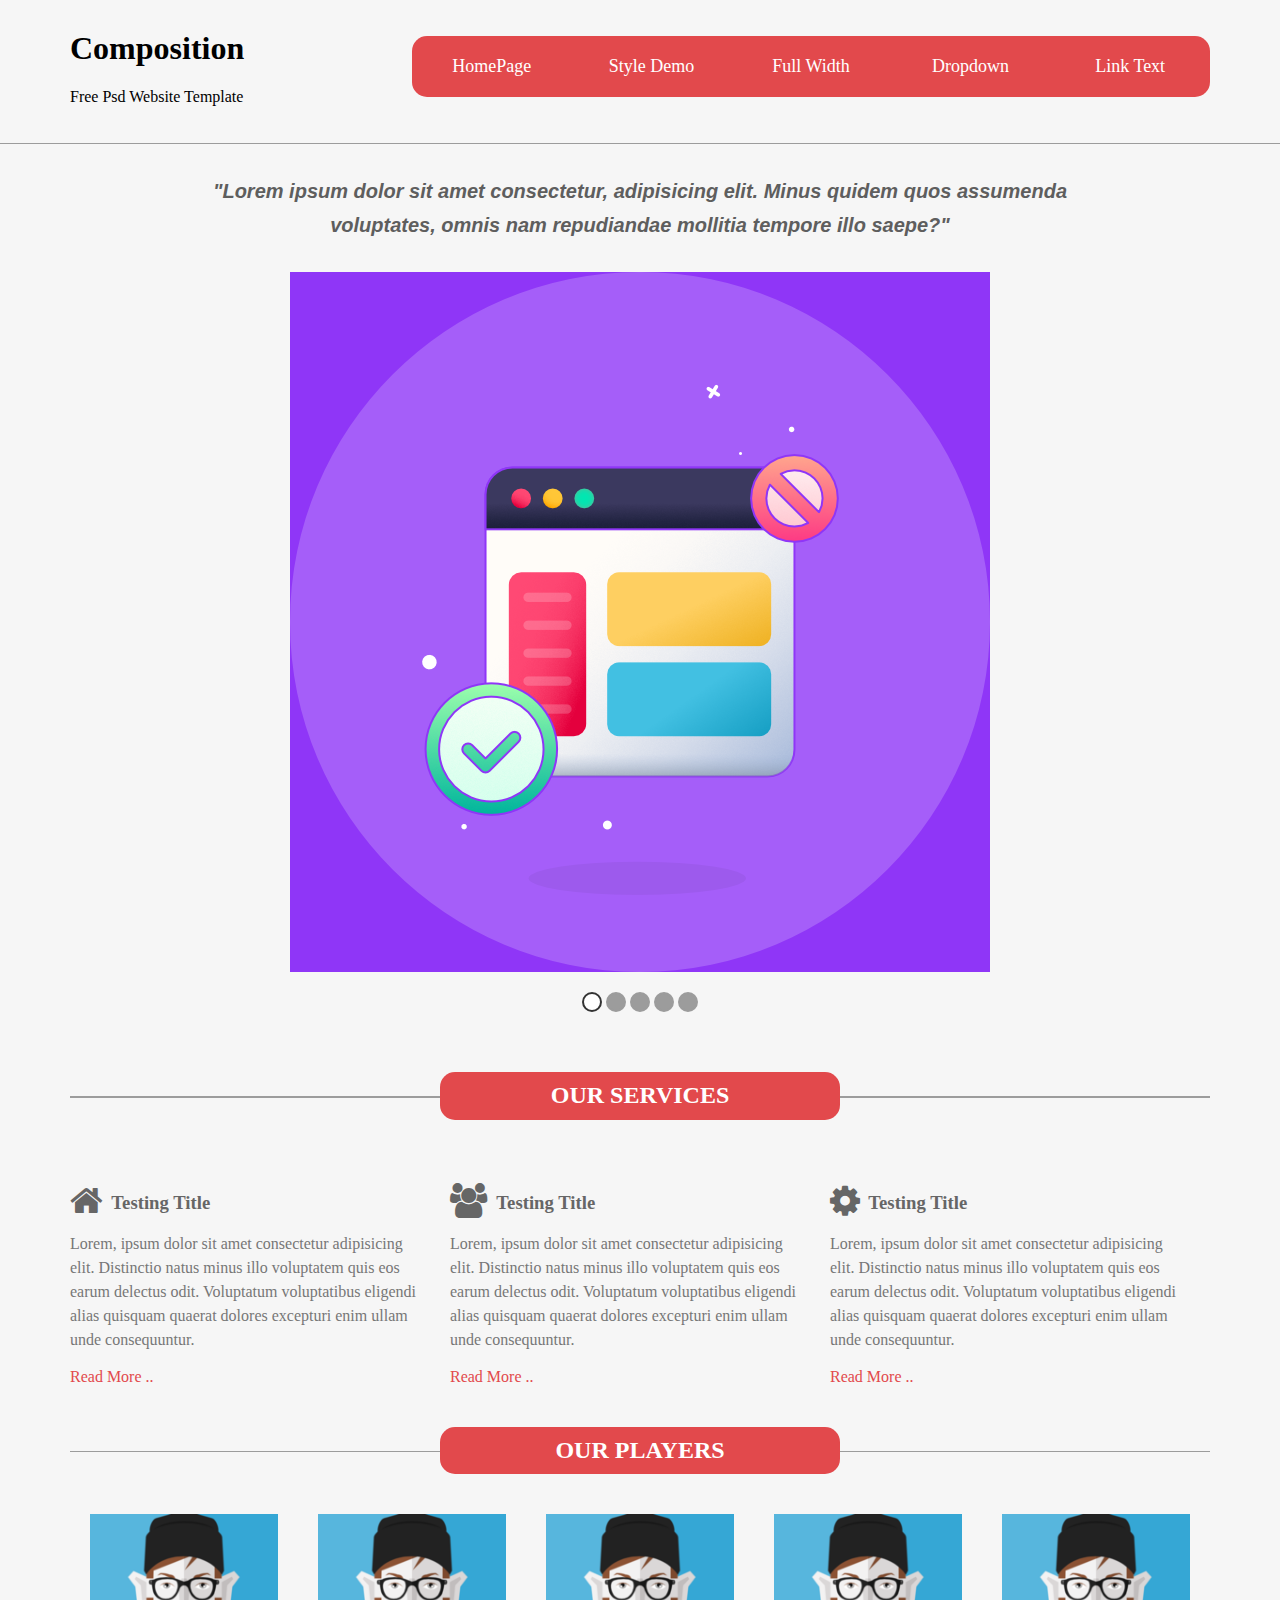
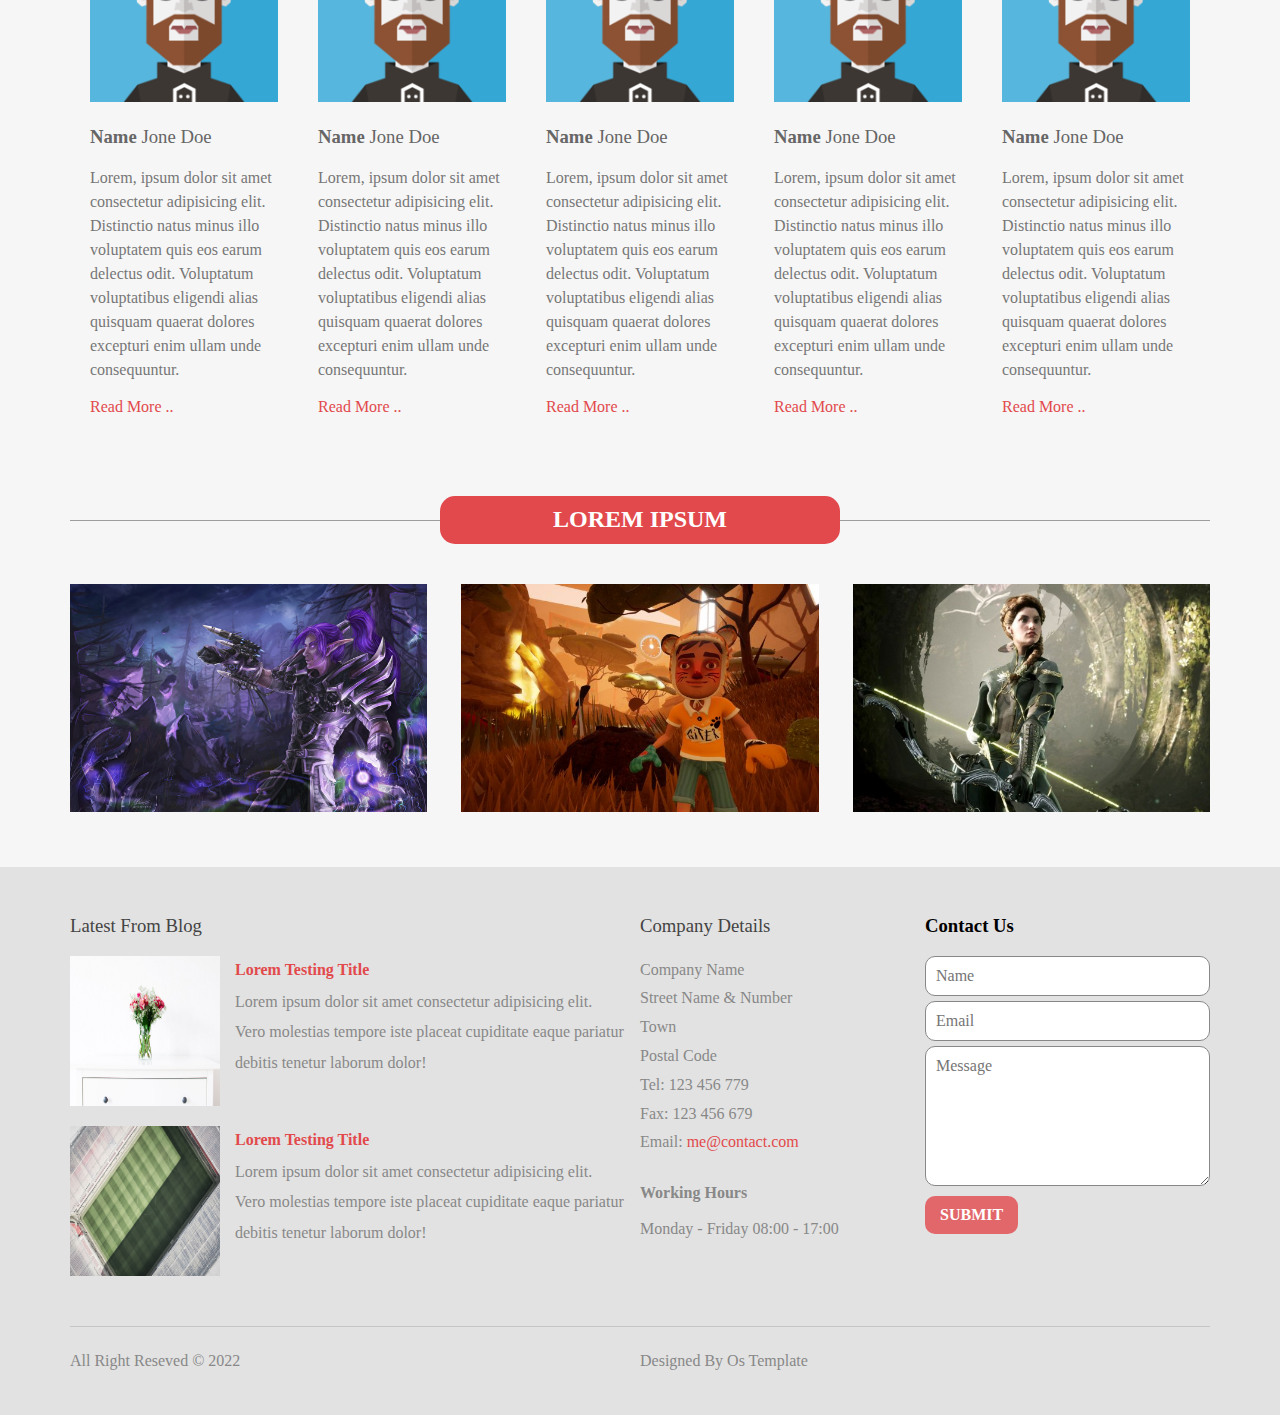
<file: index.html>
<!DOCTYPE html>
<html lang="en">
<head>
    <meta charset="UTF-8">
    <meta http-equiv="X-UA-Compatible" content="IE=edge">
    <meta name="viewport" content="width=device-width, initial-scale=1.0">
    <title>Document</title>
    <link rel="stylesheet" href="css/homepage.css">
    <link rel="stylesheet" href="normalize.css">
    <link rel="stylesheet" href="https://cdnjs.cloudflare.com/ajax/libs/font-awesome/4.7.0/css/font-awesome.min.css" integrity="sha256-eZrrJcwDc/3uDhsdt61sL2oOBY362qM3lon1gyExkL0=" crossorigin="anonymous" />
</head>
<body>
    <div class="header">
        <div class="container">
            <div class="logo">
                <h1>Composition</h1>
                <p>Free Psd Website Template</p>
                <button class="the-toggler">
                    <span></span>
                    <span></span>
                    <span></span>
                </button>
            </div>
            <ul class="navbar">
                <li><a>HomePage</a></li>
                <li><a>Style Demo</a></li>
                <li><a>Full Width</a></li>
                <li><a>Dropdown</a></li>
                <li><a>Link Text</a></li>
            </ul>
        </div>
    </div>

    <div class="slider">
        <div class="container">
            <blockquote>"Lorem ipsum dolor sit amet consectetur, adipisicing elit. Minus quidem quos assumenda voluptates, omnis nam repudiandae mollitia tempore illo saepe?"
            </blockquote>
            <div class="imgBx">
                <img src="imgs/slider.png" alt="">
            </div>
            <ul class="bullets">
                <li class="active"></li>
                <li></li>
                <li></li>
                <li></li>
                <li></li>
            </ul>
        </div>
    </div>

    <div class="services text-center-xs">
        <div class="container">
            <div class="head-with-border">
                <h2>Our Services</h2>
            </div>
            <div class="services-box">
                <h3 class="service-title"><i class="fa fa-home"></i> Testing Title</h3>
                <p class="service-desc">Lorem, ipsum dolor sit amet consectetur adipisicing elit. Distinctio natus minus illo voluptatem quis eos earum delectus odit. Voluptatum voluptatibus eligendi alias quisquam quaerat dolores excepturi enim ullam unde consequuntur.
                </p>
                <a href="#" class="link">Read More ..</a>
            </div>
            <div class="services-box">
                <h3 class="service-title"><i class="fa fa-users"></i> Testing Title</h3>
                <p class="service-desc">Lorem, ipsum dolor sit amet consectetur adipisicing elit. Distinctio natus minus illo voluptatem quis eos earum delectus odit. Voluptatum voluptatibus eligendi alias quisquam quaerat dolores excepturi enim ullam unde consequuntur.
                </p>
                <a href="#" class="link">Read More ..</a>
            </div>
            <div class="services-box">
                <h3 class="service-title"><i class="fa fa-gear"></i> Testing Title</h3>
                <p class="service-desc">Lorem, ipsum dolor sit amet consectetur adipisicing elit. Distinctio natus minus illo voluptatem quis eos earum delectus odit. Voluptatum voluptatibus eligendi alias quisquam quaerat dolores excepturi enim ullam unde consequuntur.
                </p>
                <a href="#" class="link">Read More ..</a>
            </div>
            <div class="clearfix"></div>
        </div>
    </div>

    <div class="our-players">
        <div class="container">
            <div class="head-with-border">
                <h2>Our Players</h2>
            </div>
            <div class="player-box text-center-xs">
                <img src="imgs/avatar-01.png" alt="">
                <h3 class="player-title"><span>Name</span> Jone Doe</h3>
                <p class="player-desc">Lorem, ipsum dolor sit amet consectetur adipisicing elit. Distinctio natus minus illo voluptatem quis eos earum delectus odit. Voluptatum voluptatibus eligendi alias quisquam quaerat dolores excepturi enim ullam unde consequuntur.
                </p>
                <a href="#" class="link">Read More ..</a>
            </div>
            <div class="player-box text-center-xs">
                <img src="imgs/avatar-01.png" alt="">
                <h3 class="player-title"><span>Name</span> Jone Doe</h3>
                <p class="player-desc">Lorem, ipsum dolor sit amet consectetur adipisicing elit. Distinctio natus minus illo voluptatem quis eos earum delectus odit. Voluptatum voluptatibus eligendi alias quisquam quaerat dolores excepturi enim ullam unde consequuntur.
                </p>
                <a href="#" class="link">Read More ..</a>
            </div>
            <div class="player-box text-center-xs">
                <img src="imgs/avatar-01.png" alt="">
                <h3 class="player-title"><span>Name</span> Jone Doe</h3>
                <p class="player-desc">Lorem, ipsum dolor sit amet consectetur adipisicing elit. Distinctio natus minus illo voluptatem quis eos earum delectus odit. Voluptatum voluptatibus eligendi alias quisquam quaerat dolores excepturi enim ullam unde consequuntur.
                </p>
                <a href="#" class="link">Read More ..</a>
            </div>
            <div class="player-box text-center-xs">
                <img src="imgs/avatar-01.png" alt="">
                <h3 class="player-title"><span>Name</span> Jone Doe</h3>
                <p class="player-desc">Lorem, ipsum dolor sit amet consectetur adipisicing elit. Distinctio natus minus illo voluptatem quis eos earum delectus odit. Voluptatum voluptatibus eligendi alias quisquam quaerat dolores excepturi enim ullam unde consequuntur.
                </p>
                <a href="#" class="link">Read More ..</a>
            </div>
            <div class="player-box text-center-xs">
                <img src="imgs/avatar-01.png" alt="">
                <h3 class="player-title"><span>Name</span> Jone Doe</h3>
                <p class="player-desc">Lorem, ipsum dolor sit amet consectetur adipisicing elit. Distinctio natus minus illo voluptatem quis eos earum delectus odit. Voluptatum voluptatibus eligendi alias quisquam quaerat dolores excepturi enim ullam unde consequuntur.
                </p>
                <a href="#" class="link">Read More ..</a>
            </div>
        </div>
        <div class="clearfix"></div>
    </div>

    <div class="lorem-ipsum">
        <div class="container">
            <div class="head-with-border">
                <h2>Lorem Ipsum</h2>
            </div>
            <div class="lorem-box">
                <img src="imgs/cat-01.jpg" alt="">
            </div>
            <div class="lorem-box">
                <img src="imgs/cat-02.jpg" alt="">
            </div>
            <div class="lorem-box">
                <img src="imgs/cat-03.jpg" alt="">
            </div>
        </div>
        <div class="clearfix"></div>
    </div>

    <div class="footer">
        <div class="container">
            <div class="gallery text-center-xs">
                <h3 class="section-title">Latest From Blog</h3>
                <div class="img-box">
                    <img src="imgs/product-1.jpg" alt="">
                    <div class="text">
                        <h4>Lorem Testing Title</h4>
                        <p>Lorem ipsum dolor sit amet consectetur adipisicing elit. Vero molestias tempore iste placeat cupiditate eaque pariatur debitis tenetur laborum dolor!
                        </p>
                    </div>
                </div>
                <div class="img-box">
                    <img src="imgs/product-2.jpg" alt="">
                    <div class="text">
                        <h4>Lorem Testing Title</h4>
                        <p>Lorem ipsum dolor sit amet consectetur adipisicing elit. Vero molestias tempore iste placeat cupiditate eaque pariatur debitis tenetur laborum dolor!
                        </p>
                    </div>
                </div>
            </div>
            <div class="info">
                <h3 class="section-title">Company Details</h3>
                <ul>
                    <li>Company Name</li>
                    <li>Street Name & Number</li>
                    <li>Town</li>
                    <li>Postal Code</li>
                    <li>Tel: 123 456 779</li>
                    <li>Fax: 123 456 679</li>
                    <li>Email:<span> me@contact.com</span></li>
                    <h4>Working Hours</h4>
                    <p>Monday - Friday 08:00 - 17:00</p>
                </ul>
            </div>
            <div class="contact">
                <h3 class="sectoin-title">Contact Us</h3>
                <form action="">
                    <input type="text" placeholder="Name">
                    <input type="email" placeholder="Email">
                    <textarea placeholder="Message"></textarea>
                    <input class="main-button" type="submit" value="Submit">
                </form>
            </div>
            <div class="clearfix"></div>
            <div class="copyright">
                <div class="text">All Right Reseved &copy; 2022 </div>
                <div class="author">Designed By Os Template</div>
            </div>
    </div>
    </div>

    <script src="https://ajax.googleapis.com/ajax/libs/jquery/3.5.1/jquery.min.js"></script>

    <script>
       $(function(){
           $('.the-toggler').on('click', function(){
               $('.navbar').slideToggle();
           });
       });
    </script>
</body>
</html>
</file>
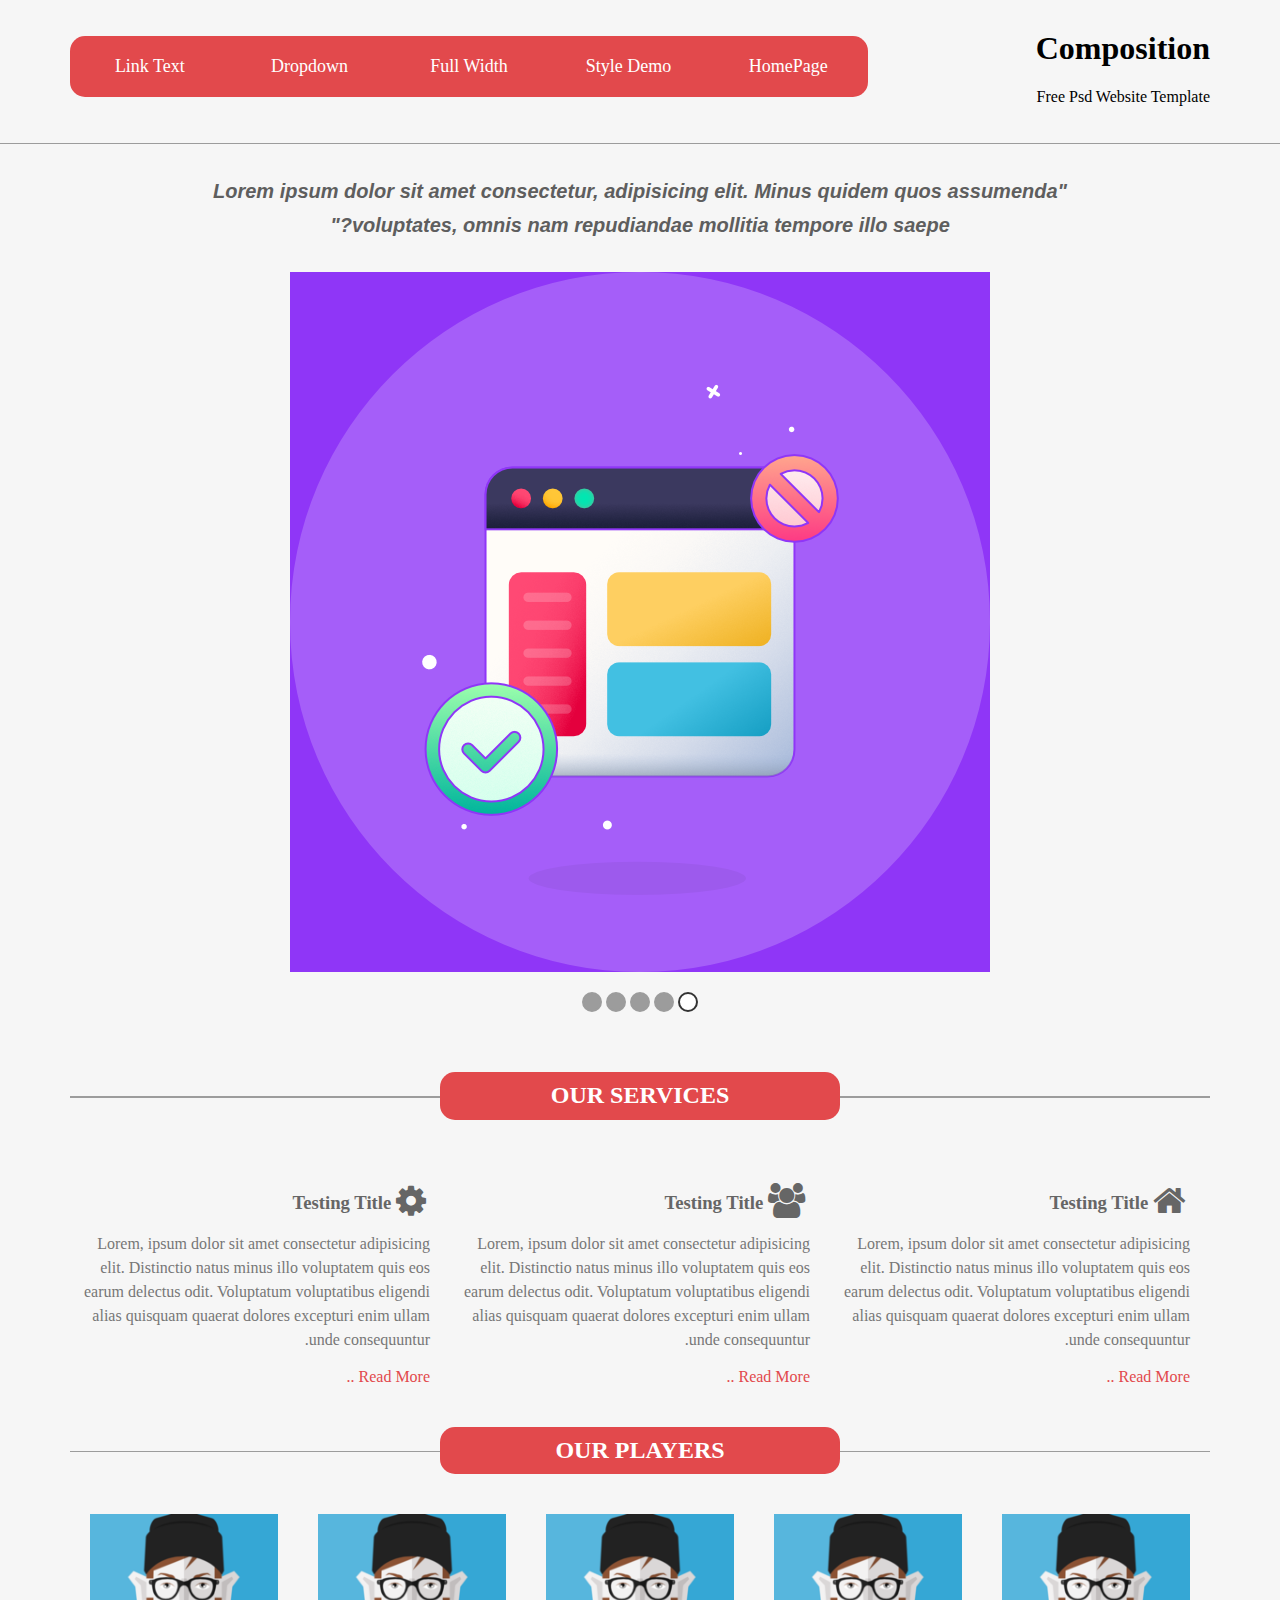
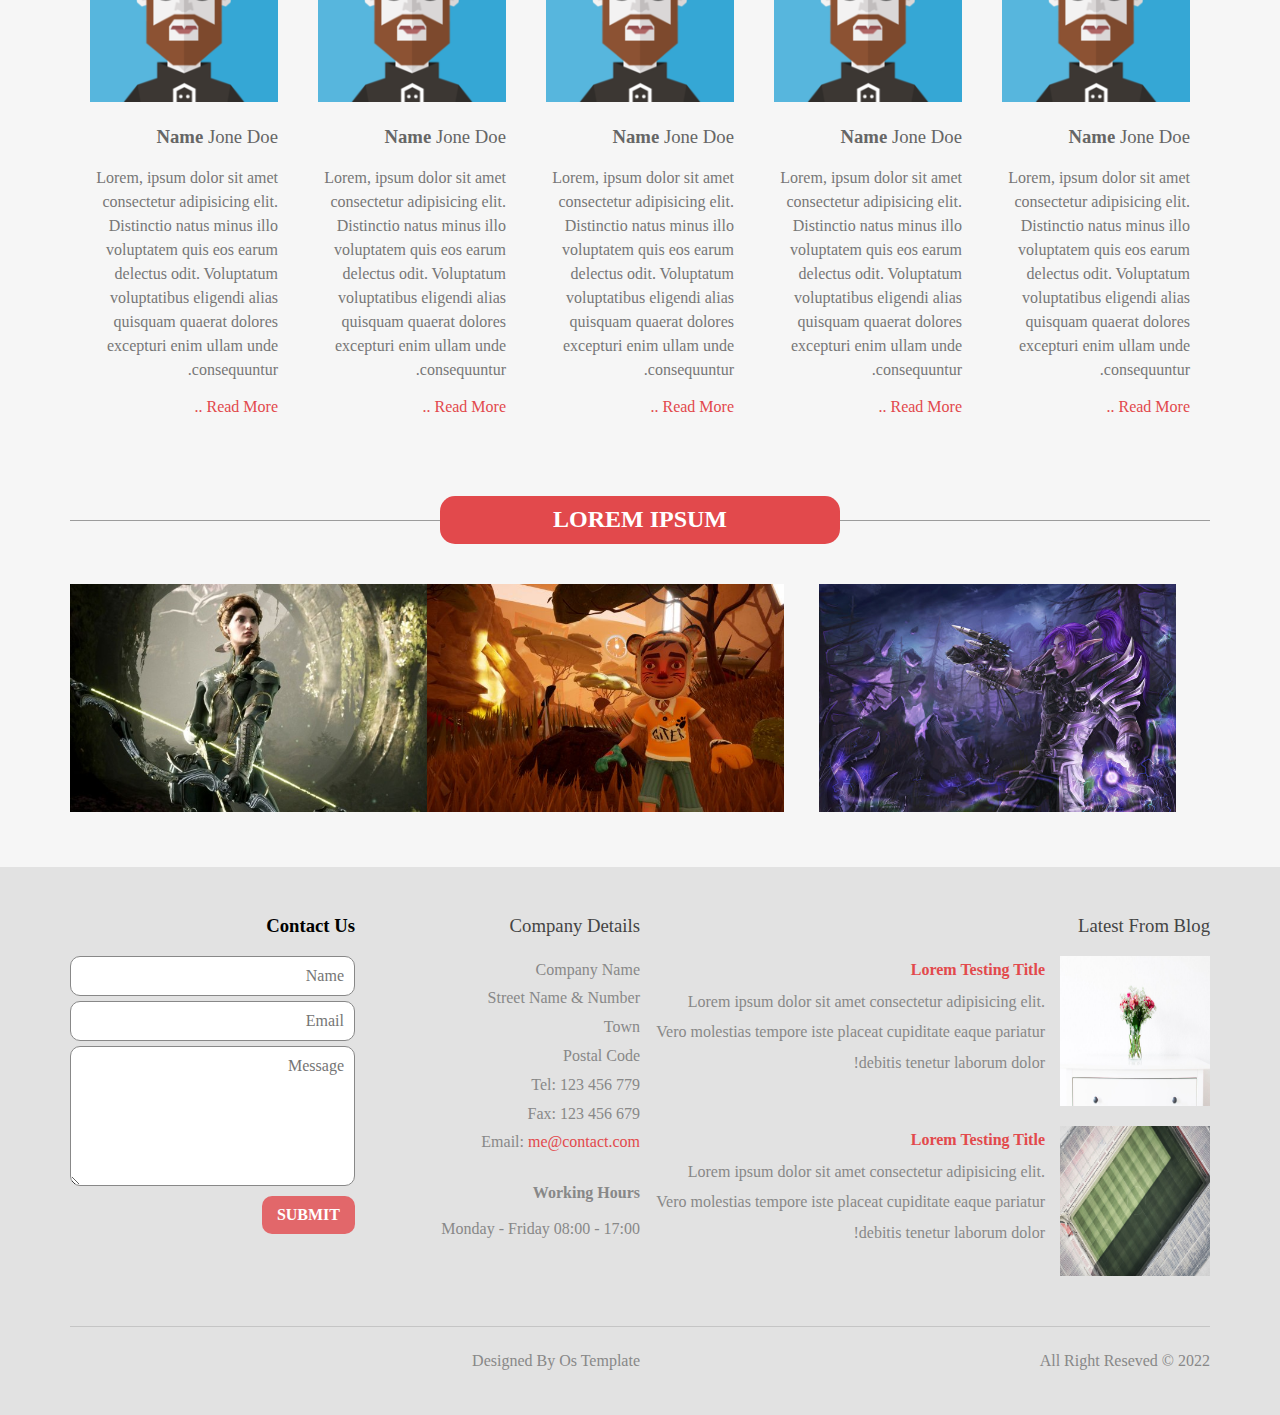
<file: index-rtl.html>
<!DOCTYPE html>
<html lang="en" dir="rtl">
<head>
    <meta charset="UTF-8">
    <meta http-equiv="X-UA-Compatible" content="IE=edge">
    <meta name="viewport" content="width=device-width, initial-scale=1.0">
    <title>Sass Practical RTL</title>
    <link rel="stylesheet" href="css/homepage.css">
    <link rel="stylesheet" href="css/homepage-rtl.css">
    <link rel="stylesheet" href="normalize.css">
    <link rel="stylesheet" href="https://cdnjs.cloudflare.com/ajax/libs/font-awesome/4.7.0/css/font-awesome.min.css" integrity="sha256-eZrrJcwDc/3uDhsdt61sL2oOBY362qM3lon1gyExkL0=" crossorigin="anonymous" />
</head>
<body>
    <div class="header">
        <div class="container">
            <div class="logo">
                <h1>Composition</h1>
                <p>Free Psd Website Template</p>
                <button class="the-toggler">
                    <span></span>
                    <span></span>
                    <span></span>
                </button>
            </div>
            <ul class="navbar">
                <li><a>HomePage</a></li>
                <li><a>Style Demo</a></li>
                <li><a>Full Width</a></li>
                <li><a>Dropdown</a></li>
                <li><a>Link Text</a></li>
            </ul>
        </div>
    </div>

    <div class="slider">
        <div class="container">
            <blockquote>"Lorem ipsum dolor sit amet consectetur, adipisicing elit. Minus quidem quos assumenda voluptates, omnis nam repudiandae mollitia tempore illo saepe?"
            </blockquote>
            <div class="imgBx">
                <img src="imgs/slider.png" alt="">
            </div>
            <ul class="bullets">
                <li class="active"></li>
                <li></li>
                <li></li>
                <li></li>
                <li></li>
            </ul>
        </div>
    </div>

    <div class="services text-center-xs">
        <div class="container">
            <div class="head-with-border">
                <h2>Our Services</h2>
            </div>
            <div class="services-box">
                <h3 class="service-title"><i class="fa fa-home"></i> Testing Title</h3>
                <p class="service-desc">Lorem, ipsum dolor sit amet consectetur adipisicing elit. Distinctio natus minus illo voluptatem quis eos earum delectus odit. Voluptatum voluptatibus eligendi alias quisquam quaerat dolores excepturi enim ullam unde consequuntur.
                </p>
                <a href="#" class="link">Read More ..</a>
            </div>
            <div class="services-box">
                <h3 class="service-title"><i class="fa fa-users"></i> Testing Title</h3>
                <p class="service-desc">Lorem, ipsum dolor sit amet consectetur adipisicing elit. Distinctio natus minus illo voluptatem quis eos earum delectus odit. Voluptatum voluptatibus eligendi alias quisquam quaerat dolores excepturi enim ullam unde consequuntur.
                </p>
                <a href="#" class="link">Read More ..</a>
            </div>
            <div class="services-box">
                <h3 class="service-title"><i class="fa fa-gear"></i> Testing Title</h3>
                <p class="service-desc">Lorem, ipsum dolor sit amet consectetur adipisicing elit. Distinctio natus minus illo voluptatem quis eos earum delectus odit. Voluptatum voluptatibus eligendi alias quisquam quaerat dolores excepturi enim ullam unde consequuntur.
                </p>
                <a href="#" class="link">Read More ..</a>
            </div>
            <div class="clearfix"></div>
        </div>
    </div>

    <div class="our-players">
        <div class="container">
            <div class="head-with-border">
                <h2>Our Players</h2>
            </div>
            <div class="player-box text-center-xs">
                <img src="imgs/avatar-01.png" alt="">
                <h3 class="player-title"><span>Name</span> Jone Doe</h3>
                <p class="player-desc">Lorem, ipsum dolor sit amet consectetur adipisicing elit. Distinctio natus minus illo voluptatem quis eos earum delectus odit. Voluptatum voluptatibus eligendi alias quisquam quaerat dolores excepturi enim ullam unde consequuntur.
                </p>
                <a href="#" class="link">Read More ..</a>
            </div>
            <div class="player-box text-center-xs">
                <img src="imgs/avatar-01.png" alt="">
                <h3 class="player-title"><span>Name</span> Jone Doe</h3>
                <p class="player-desc">Lorem, ipsum dolor sit amet consectetur adipisicing elit. Distinctio natus minus illo voluptatem quis eos earum delectus odit. Voluptatum voluptatibus eligendi alias quisquam quaerat dolores excepturi enim ullam unde consequuntur.
                </p>
                <a href="#" class="link">Read More ..</a>
            </div>
            <div class="player-box text-center-xs">
                <img src="imgs/avatar-01.png" alt="">
                <h3 class="player-title"><span>Name</span> Jone Doe</h3>
                <p class="player-desc">Lorem, ipsum dolor sit amet consectetur adipisicing elit. Distinctio natus minus illo voluptatem quis eos earum delectus odit. Voluptatum voluptatibus eligendi alias quisquam quaerat dolores excepturi enim ullam unde consequuntur.
                </p>
                <a href="#" class="link">Read More ..</a>
            </div>
            <div class="player-box text-center-xs">
                <img src="imgs/avatar-01.png" alt="">
                <h3 class="player-title"><span>Name</span> Jone Doe</h3>
                <p class="player-desc">Lorem, ipsum dolor sit amet consectetur adipisicing elit. Distinctio natus minus illo voluptatem quis eos earum delectus odit. Voluptatum voluptatibus eligendi alias quisquam quaerat dolores excepturi enim ullam unde consequuntur.
                </p>
                <a href="#" class="link">Read More ..</a>
            </div>
            <div class="player-box text-center-xs">
                <img src="imgs/avatar-01.png" alt="">
                <h3 class="player-title"><span>Name</span> Jone Doe</h3>
                <p class="player-desc">Lorem, ipsum dolor sit amet consectetur adipisicing elit. Distinctio natus minus illo voluptatem quis eos earum delectus odit. Voluptatum voluptatibus eligendi alias quisquam quaerat dolores excepturi enim ullam unde consequuntur.
                </p>
                <a href="#" class="link">Read More ..</a>
            </div>
        </div>
        <div class="clearfix"></div>
    </div>

    <div class="lorem-ipsum">
        <div class="container">
            <div class="head-with-border">
                <h2>Lorem Ipsum</h2>
            </div>
            <div class="lorem-box">
                <img src="imgs/cat-01.jpg" alt="">
            </div>
            <div class="lorem-box">
                <img src="imgs/cat-02.jpg" alt="">
            </div>
            <div class="lorem-box">
                <img src="imgs/cat-03.jpg" alt="">
            </div>
        </div>
        <div class="clearfix"></div>
    </div>

    <div class="footer">
        <div class="container">
            <div class="gallery text-center-xs">
                <h3 class="section-title">Latest From Blog</h3>
                <div class="img-box">
                    <img src="imgs/product-1.jpg" alt="">
                    <div class="text">
                        <h4>Lorem Testing Title</h4>
                        <p>Lorem ipsum dolor sit amet consectetur adipisicing elit. Vero molestias tempore iste placeat cupiditate eaque pariatur debitis tenetur laborum dolor!
                        </p>
                    </div>
                </div>
                <div class="img-box">
                    <img src="imgs/product-2.jpg" alt="">
                    <div class="text">
                        <h4>Lorem Testing Title</h4>
                        <p>Lorem ipsum dolor sit amet consectetur adipisicing elit. Vero molestias tempore iste placeat cupiditate eaque pariatur debitis tenetur laborum dolor!
                        </p>
                    </div>
                </div>
            </div>
            <div class="info">
                <h3 class="section-title">Company Details</h3>
                <ul>
                    <li>Company Name</li>
                    <li>Street Name & Number</li>
                    <li>Town</li>
                    <li>Postal Code</li>
                    <li>Tel: 123 456 779</li>
                    <li>Fax: 123 456 679</li>
                    <li>Email:<span> me@contact.com</span></li>
                    <h4>Working Hours</h4>
                    <p>Monday - Friday 08:00 - 17:00</p>
                </ul>
            </div>
            <div class="contact">
                <h3 class="sectoin-title">Contact Us</h3>
                <form action="">
                    <input type="text" placeholder="Name">
                    <input type="email" placeholder="Email">
                    <textarea placeholder="Message"></textarea>
                    <input class="main-button" type="submit" value="Submit">
                </form>
            </div>
            <div class="clearfix"></div>
            <div class="copyright">
                <div class="text">All Right Reseved &copy; 2022 </div>
                <div class="author">Designed By Os Template</div>
            </div>
    </div>
    </div>

    <script src="https://ajax.googleapis.com/ajax/libs/jquery/3.5.1/jquery.min.js"></script>

    <script>
       $(function(){
           $('.the-toggler').on('click', function(){
               $('.navbar').slideToggle();
           });
       });
    </script>
</body>
</html>
</file>
<file: css/homepage.css>
* {
  -webkit-box-sizing: border-box;
  box-sizing: border-box;
}

.container {
  margin: auto;
  padding: 0 15px;
  position: relative;
}

@media (min-width: 768px) {
  .container {
    width: 750px;
  }
}

@media (min-width: 992px) {
  .container {
    width: 970px;
  }
}

@media (min-width: 1200px) {
  .container {
    width: 1170px;
  }
}

.clearfix {
  clear: both;
}

@media (max-width: 767px) {
  .text-center-xs {
    text-align: center;
  }
}

.header {
  padding: 20px 0;
  overflow: hidden;
  border-bottom: 1px solid #9c9c9c;
}

.header .logo {
  position: relative;
}

@media (min-width: 768px) {
  .header .logo {
    float: none;
    width: 100%;
    text-align: center;
  }
}

@media (min-width: 992px) {
  .header .logo {
    float: left;
    width: 30%;
    text-align: left;
  }
}

.header .logo h1 {
  margin-bottom: 10;
  margin-top: 10px;
}

.header .navbar {
  overflow: hidden;
  background-color: #e2494c;
  border-radius: 15px;
}

@media (min-width: 768px) {
  .header .navbar {
    float: none;
    width: 100%;
    margin-top: 30px;
    display: block !important;
  }
}

@media (min-width: 992px) {
  .header .navbar {
    width: 70%;
    float: left;
    margin-top: 1em;
  }
}

@media (max-width: 767px) {
  .header .navbar {
    display: none;
    border-radius: 0;
  }
}

.header .navbar li {
  width: 20%;
  float: left;
  font-size: 18px;
  text-align: center;
}

@media (max-width: 767px) {
  .header .navbar li {
    display: block;
    float: none;
    width: 100%;
    text-align: left;
    padding-left: 10px;
    padding-right: 10px;
  }
}

.header .navbar li a {
  display: block;
  padding: 20px 10px;
  color: #fff;
  text-decoration: none;
}

.header .navbar li a:hover {
  color: #9c9c9c;
}

.main-button {
  display: block;
  background-color: rgba(226, 73, 76, 0.8);
  color: white;
  border: none;
  padding: 10px 15px;
  text-align: center;
  border-radius: 10px;
  text-transform: uppercase;
  font-weight: bold;
  cursor: pointer;
}

.main-button:hover {
  background-color: #e2494c;
}

.the-toggler {
  background-color: #e2494c;
  border: none;
  padding: 8px;
  cursor: pointer;
  position: absolute;
  top: 18px;
  right: 15px;
  display: none;
}

@media (max-width: 767px) {
  .the-toggler {
    display: block;
  }
}

.the-toggler span {
  display: block;
  width: 50px;
  height: 4px;
  background-color: #fff;
}

.the-toggler span:not(:last-child) {
  margin-bottom: 5px;
}

.head-with-border {
  position: relative;
}

.head-with-border h2 {
  background-color: #e2494c;
  color: white;
  text-align: center;
  margin: 40px auto;
  border-radius: 15px;
  width: 400px;
  padding: 10px 15px;
  text-transform: uppercase;
}

@media (max-width: 767px) {
  .head-with-border h2 {
    width: 300px;
  }
}

.head-with-border h2::before {
  content: '';
  width: 100%;
  height: 1.5px;
  background-color: #9c9c9c;
  position: absolute;
  left: 0;
  top: 50%;
  z-index: -1;
}

body {
  background-color: #f6f6f6;
  font-family: Tahoma;
  font-size: 16px;
}

ul, li {
  list-style: none;
  padding: 0;
}

.header {
  padding: 20px 0;
  overflow: hidden;
  border-bottom: 1px solid #9c9c9c;
}

.header .logo {
  position: relative;
}

@media (min-width: 768px) {
  .header .logo {
    float: none;
    width: 100%;
    text-align: center;
  }
}

@media (min-width: 992px) {
  .header .logo {
    float: left;
    width: 30%;
    text-align: left;
  }
}

.header .logo h1 {
  margin-bottom: 10;
  margin-top: 10px;
}

.header .navbar {
  overflow: hidden;
  background-color: #e2494c;
  border-radius: 15px;
}

@media (min-width: 768px) {
  .header .navbar {
    float: none;
    width: 100%;
    margin-top: 30px;
    display: block !important;
  }
}

@media (min-width: 992px) {
  .header .navbar {
    width: 70%;
    float: left;
    margin-top: 1em;
  }
}

@media (max-width: 767px) {
  .header .navbar {
    display: none;
    border-radius: 0;
  }
}

.header .navbar li {
  width: 20%;
  float: left;
  font-size: 18px;
  text-align: center;
}

@media (max-width: 767px) {
  .header .navbar li {
    display: block;
    float: none;
    width: 100%;
    text-align: left;
    padding-left: 10px;
    padding-right: 10px;
  }
}

.header .navbar li a {
  display: block;
  padding: 20px 10px;
  color: #fff;
  text-decoration: none;
}

.header .navbar li a:hover {
  color: #9c9c9c;
}

.slider {
  display: -webkit-box;
  display: -ms-flexbox;
  display: flex;
  -webkit-box-pack: center;
      -ms-flex-pack: center;
          justify-content: center;
}

.slider blockquote {
  font-size: 20px;
  font-style: italic;
  font-weight: bold;
  font-family: Tahoma, Arial;
  line-height: 1.7;
  text-align: center;
  color: #5e5e5e;
  width: 80%;
  margin: 30px auto;
}

.slider .imgBx {
  text-align: center;
}

.slider .imgBx img {
  max-width: 100%;
}

.slider .bullets {
  text-align: center;
}

.slider .bullets li {
  display: inline-block;
  width: 20px;
  height: 20px;
  background-color: #9c9c9c;
  border-radius: 50%;
  border: 2px solid #9c9c9c;
  cursor: pointer;
}

.slider .bullets li.active, .slider .bullets li:hover {
  border: 2px solid #333;
  background-color: white;
}

@media (min-width: 992px) {
  .services .services-box {
    float: left;
    width: 33.33333%;
  }
  .services .services-box:not(:last-of-type) {
    padding-right: 20px;
  }
}

@media (max-width: 767px) {
  .services .services-box i {
    display: block;
    margin-bottom: 15px;
  }
}

.services .services-box .service-title {
  color: #666;
}

.services .services-box .service-title i {
  font-size: 35px;
  position: relative;
  top: 4px;
  margin-right: 4px;
}

.services .services-box .service-desc {
  color: #777;
  line-height: 1.5;
}

.services .services-box .link {
  color: #e2494c;
  text-decoration: none;
}

@media (min-width: 768px) {
  .our-players .player-box {
    float: left;
    width: 50%;
    text-align: center;
    margin-bottom: 40px;
  }
}

@media (min-width: 992px) {
  .our-players .player-box {
    width: 33.33333%;
    text-align: left;
    padding-left: 20px;
    padding-right: 20px;
  }
}

@media (min-width: 1200px) {
  .our-players .player-box {
    width: 20%;
  }
}

@media (max-width: 767px) {
  .our-players .player-box {
    margin-bottom: 40px;
  }
}

.our-players .player-box img {
  width: 300px;
  max-width: 100%;
}

.our-players .player-box .player-title {
  color: #666;
  font-weight: normal;
}

.our-players .player-box .player-title span {
  font-weight: bold;
}

.our-players .player-box .player-desc {
  color: #777;
  line-height: 1.5;
}

.our-players .player-box .link {
  color: #e2494c;
  text-decoration: none;
}

.lorem-ipsum .lorem-box {
  float: left;
  width: 31.33333%;
}

@media (max-width: 767px) {
  .lorem-ipsum .lorem-box {
    float: none;
    width: 100%;
    margin-bottom: 10px;
  }
}

.lorem-ipsum .lorem-box:not(:last-of-type) {
  margin-right: 3%;
}

.lorem-ipsum .lorem-box img {
  max-width: 100%;
}

.footer {
  background-color: #e2e2e2;
  overflow-x: hidden;
  padding-top: 30px;
  margin-top: 50px;
}

.footer .gallery, .footer .info, .footer .contact {
  float: left;
}

@media (min-width: 768px) {
  .footer .gallery {
    width: 100%;
  }
}

@media (min-width: 992px) {
  .footer .gallery {
    width: 50%;
  }
}

.footer .gallery .img-box {
  overflow: hidden;
  margin-bottom: 20px;
}

.footer .gallery .img-box img {
  width: 150px;
  height: 150px;
}

@media (min-width: 768px) {
  .footer .gallery .img-box img {
    float: left;
  }
}

@media (min-width: 768px) {
  .footer .gallery .img-box .text {
    float: left;
    margin-right: 15px;
    margin-left: 15px;
    width: calc(100% - 180px);
  }
}

.footer .gallery .img-box .text h4 {
  color: #e2494c;
  margin: 5px 0 0;
}

.footer .gallery .img-box .text p {
  color: #888;
  line-height: 1.9;
  margin-top: 8px;
}

@media (min-width: 768px) {
  .footer .info {
    width: 50%;
  }
}

@media (min-width: 992px) {
  .footer .info {
    width: 25%;
  }
}

.footer .info ul {
  color: #888;
  line-height: 1.8;
}

.footer .info ul li span {
  color: #e2494c;
}

.footer .info h4 {
  color: #888;
  font-weight: bold;
  margin-bottom: 0;
}

.footer .info p {
  color: #888;
  margin-top: 8px;
}

@media (min-width: 768px) {
  .footer .contact {
    width: 50%;
  }
}

@media (min-width: 992px) {
  .footer .contact {
    width: 25%;
  }
}

.footer .contact input[type='text'],
.footer .contact input[type='email'],
.footer .contact textarea {
  border: 1px solid #888;
  padding: 10px;
  margin-bottom: 5px;
  border-radius: 10px;
  width: 100%;
}

.footer .contact textarea {
  height: 140px;
}

.footer .section-title {
  color: #444;
  font-weight: normal;
}

.footer .copyright {
  padding: 25px 0;
  color: #888;
  margin-top: 30px;
  border-top: 1px solid #c5c5c5;
  overflow: hidden;
  text-align: center;
}

.footer .copyright .text, .footer .copyright .author {
  margin-bottom: 20px;
}

@media (min-width: 768px) {
  .footer .copyright .text, .footer .copyright .author {
    float: left;
    width: 50%;
  }
}

@media (min-width: 768px) {
  .footer .copyright {
    text-align: left;
  }
}
/*# sourceMappingURL=homepage.css.map */
</file>
<file: css/homepage-rtl.css>
@media (min-width: 992px) {
  .header .logo {
    float: right;
    text-align: right;
  }
}

.header .logo .the-toggler {
  right: auto;
  left: 15px;
}

@media (min-width: 992px) {
  .header .navbar {
    float: right;
  }
}

.header .navbar li {
  float: right;
}

@media (max-width: 767px) {
  .header .navbar li {
    text-align: right;
  }
}

@media (min-width: 992px) {
  .services .services-box {
    float: right;
  }
}

@media (min-width: 768px) {
  .our-players .player-box {
    float: right;
  }
}

@media (min-width: 992px) {
  .our-players .player-box {
    text-align: right;
  }
}

.lorem-ipsum .lorem-box {
  float: right;
}

.footer .gallery, .footer .info, .footer .contact {
  float: right;
}

@media (min-width: 768px) {
  .footer .gallery .img-box img {
    float: right;
  }
}

@media (min-width: 768px) {
  .footer .gallery .img-box .text {
    float: right;
  }
}

.footer .copyright {
  text-align: center;
}

@media (min-width: 768px) {
  .footer .copyright .text, .footer .copyright .author {
    float: right;
    width: 50%;
  }
}

@media (min-width: 768px) {
  .footer .copyright {
    text-align: right;
  }
}
/*# sourceMappingURL=homepage-rtl.css.map */
</file>
